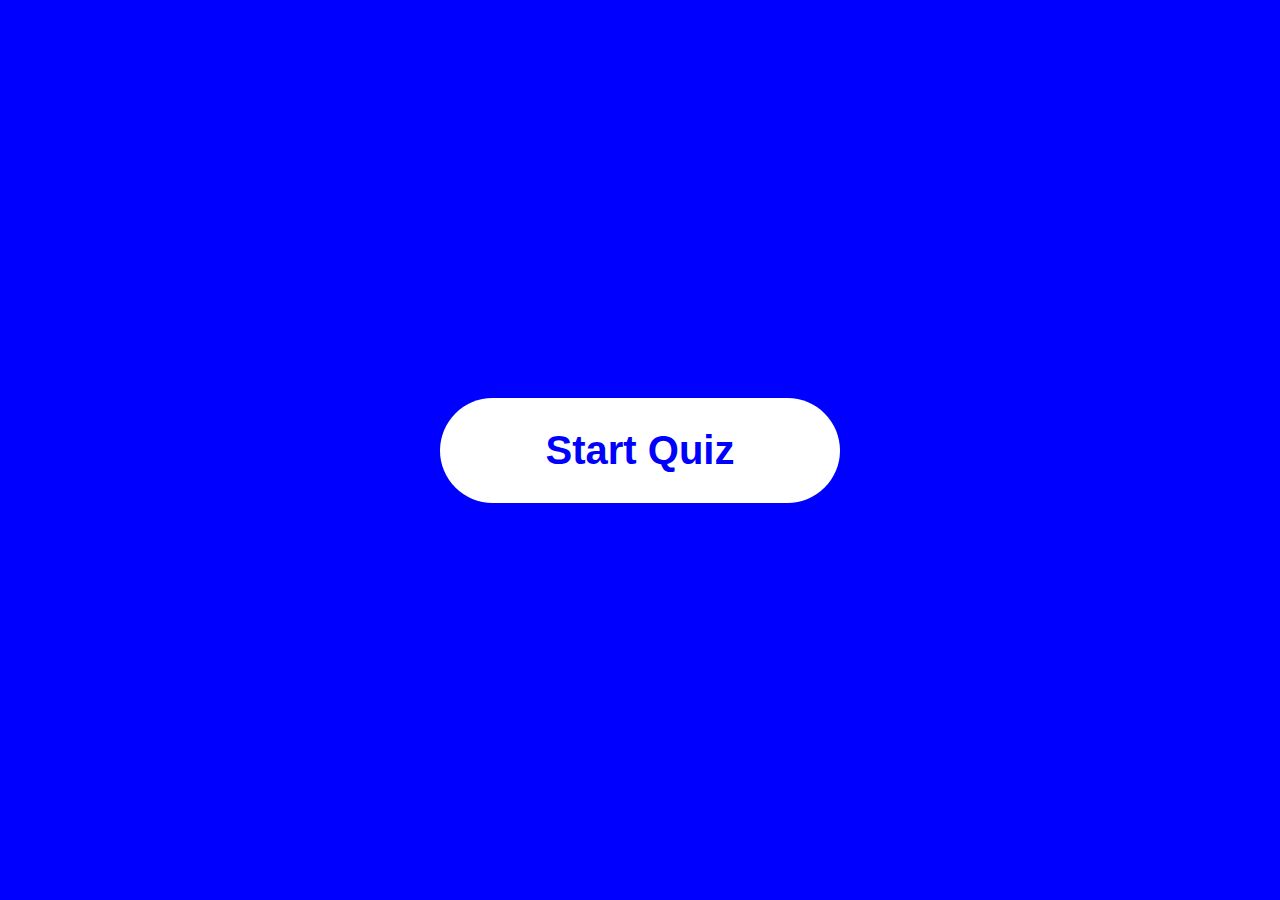
<file: index.html>
<!DOCTYPE html>
<html lang="en">
<head>
    <meta charset="UTF-8">
    <meta name="viewport" content="width=device-width, initial-scale=1.0">
    <title>Quiz App</title>
    <link rel="stylesheet" href="style.css">
</head>
<body>
   
  

    <div class="wrapper">
        
<div class="btn">
    <button onclick="submit()" type="submit">Start Quiz</button>
</div>
        
    </div>






    <script src="app.js"></script>
</body>
</html>
</file>
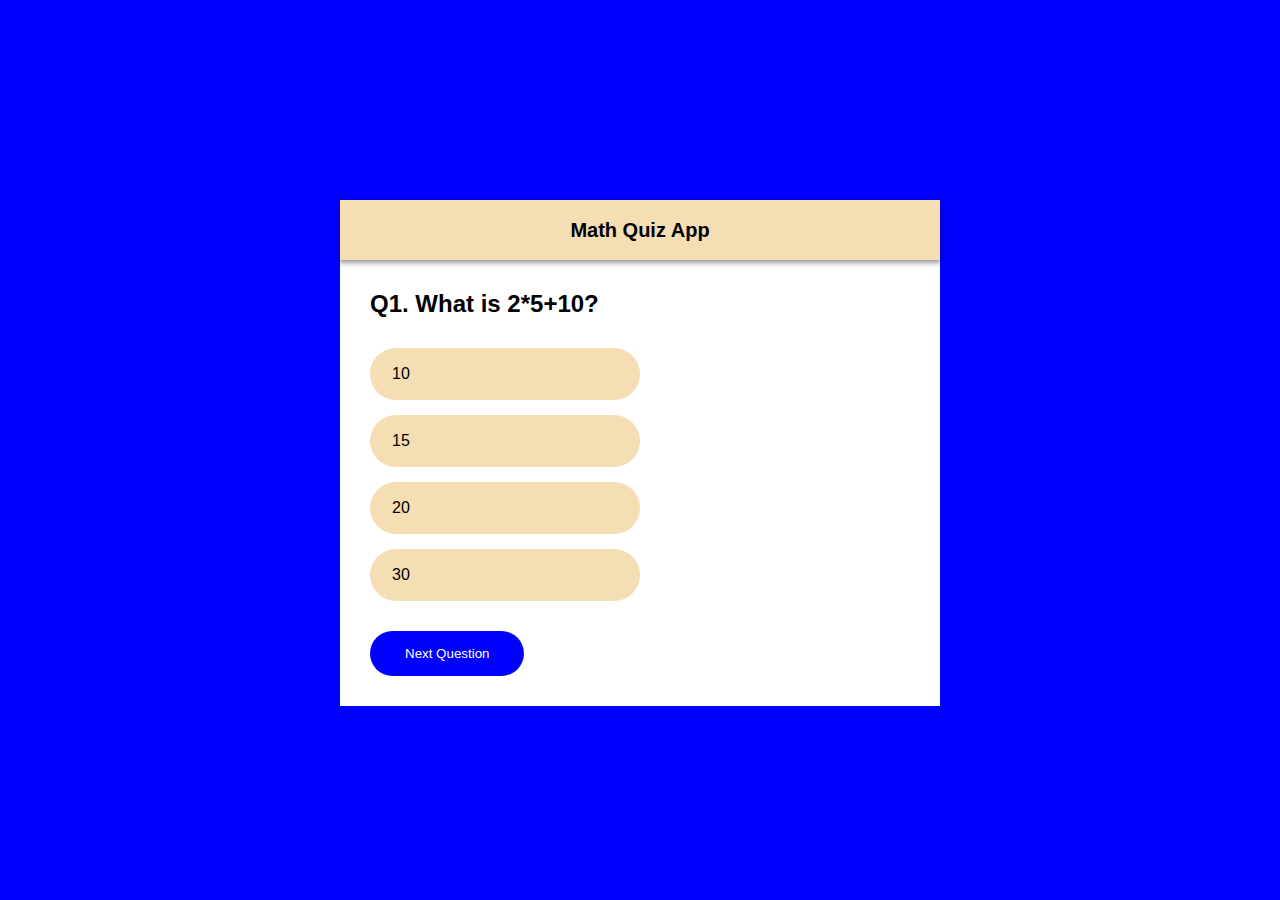
<file: quiz.html>
<!DOCTYPE html>
<html lang="en">
<head>
    <meta charset="UTF-8">
    <meta name="viewport" content="width=device-width, initial-scale=1.0">
    <title>Quiz App</title>
    <link rel="stylesheet" href="style.css">
</head>
<body> 
    <div class="wrapper">
        <div class="quiz">

    <div class="header">
        <div class="logo">
         <h4>Math Quiz App </h4>   
        </div>
        <!-- <div class="timer">
            <span class="time">00:00</span>
        </div> -->

    </div>
    <div class="body">
        <div id="questions">
<!-- <h2>what is your name?</h2> -->
<!-- <ul class="list">
    <li class="option">option1</li>
    <li class="option">option2</li>
    <li class="option">option3</li>
    <li class="option">option4</li>
</ul> -->
</div>
<button class="nextbtn" onclick="nextBtn()">Next Question</button>
    </div>
    
</div>
</div>

    <script src="quiz.js"></script>
</body>
</html>
</file>
<file: style.css>
*{
    margin: 0;
    padding: 0;
    box-sizing: border-box;
}
body{
    font-family: Arial, Helvetica, sans-serif;

}
.wrapper{
    align-items: center;
    justify-content: center;
    display: flex;
    width: 100vw;
    height: 100vh;
    background-color: blue;
}
.btn{
width: 400px;
}
.btn button{
    width: 100%;
    display: block;
    padding: 30px 0;
    border: none;
    background-color: white;
    color: blue;
    border-radius: 100px;
    transition: 0.5s all ;
    font-size: 40px;
    font-weight: bold;
}
.btn button:hover{
    transform: translateY(-8px);
    cursor: pointer;
}
.btn button:focus, .nextbtn:focus{
    outline: none;
}
.btn button:active{
font-size: 38px;

}
.quiz{
    width: 600px;
    height: 500px;
    display: grid;
    grid-template-rows: 60px auto;

}
.header{
    background-color: wheat;
    box-shadow: 0px 2px 5px 1px rgb(0, 0, 0, 0.4);
    z-index: 1;
    display: flex;
    justify-content: space-between;
}
.body{
    background-color: white;
padding: 30px;
}
.logo{
    font-size: 20px;
/* display: flex; */
align-items: center;
/* padding-left: 30px; */
margin: auto auto;
}
/* .timer{
    display: flex;
    align-items: center;
    background-color: blue;
    padding: 0 30px;
    color: white;
} */
.list{
    list-style: none;
    margin: 30px 0;
}
.option{
    background-color: wheat;
    width: 50%;
    padding: 15px 20px;
    margin-bottom: 15px;
    border: 2px solid transparent;
border-radius: 100px;
}
.option:hover{
    border: 2px solid blue;
    cursor: pointer;
    color: blue;
}
.nextbtn{
    background-color: blue;
    color: white;
    padding: 15px 35px;
border-radius: 27px;
border: none;

}
.nextbtn:hover{
    background-color: white;
    color: blue;
   box-shadow: 0px 0px 10px 1px rgb(0, 0, 0, 0.4); 
   cursor: pointer;
}
.active{
    background-color: blue;
    color: white !important;
}
.award{
    font-size: 250px;
    color: goldenrod;
    padding-bottom: 20px;
}
.userPoints, .userTime{
color: white;
text-align: center;
margin-top: 15px;
font-size: 30px;
}
@media screen and (max-width: 400px){
    .btn{
        width: 200px;
        }
        .btn button{
            width: 100%;
           
            padding: 20px 0;
          
            font-size: 30px;
            
        }
        .btn button:active{
            font-size: 28px;
            
            }
            .award{
                font-size: 150px;
                margin-left: 20px;
            }
            .userPoints,{
               
                font-size: 20px;
                }
}
</file>
